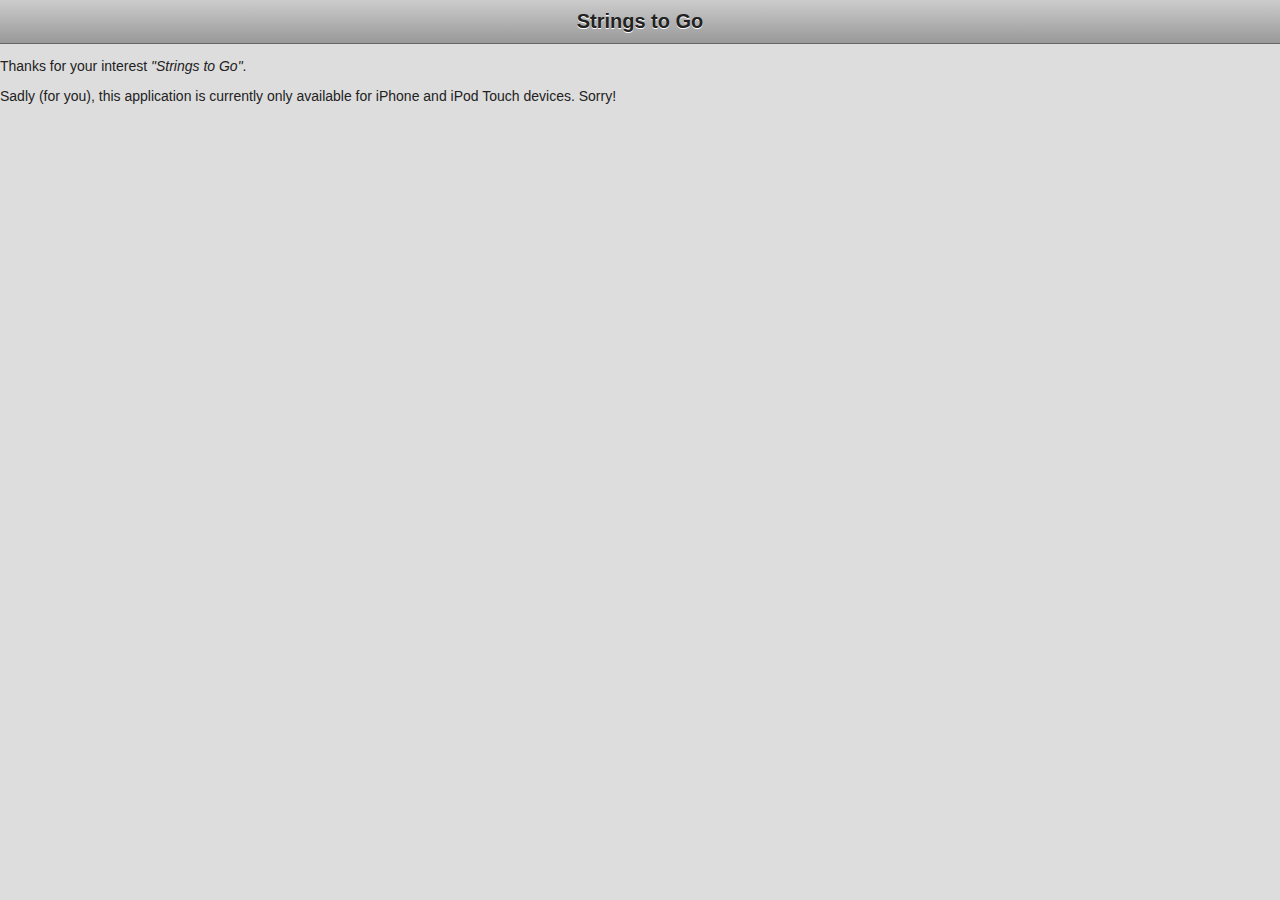
<file: public/index.html>
<html manifest="cache.manifest">
  <head>
    <title>Strings to Go</title>
    <meta name="viewport" content="user-scalable=no, width=device-width" />
    <meta name="apple-mobile-web-app-capable" content="yes" />
    <link rel="stylesheet" href="stylesheets/strings.css" type="text/css" media="screen" />
    <script type="text/javascript" src="javascripts/jquery.js"></script>
    <script type="text/javascript" src="javascripts/strings.js"></script>
  </head>
  <body>
    <div id="header"><h1>Strings to Go</h1></div>
    <div id="container">
    </div>
  </body>
</html>
</file>
<file: public/stylesheets/strings.css>
body {
  background-color: #ddd;
  color: #222;
  font-family: Helvetica;
  font-size: 14px;
  margin: 0;
  padding: 0;
}

#header {
  background-color: #ccc;
  background-image: -webkit-gradient(linear, left top, left bottom, from(#ccc), to(#999));
  border-bottom: 1px solid #666;
}

#header h1 {
  color: #222;
  font-size: 20px;
  font-weight: bold;
  margin: 0 auto;
  padding: 10px 0;
  text-align: center;
  text-shadow: 0px 1px 0px #fff;
  max-width: 160px;
  overflow: hidden;
  white-space: nowrap;
  text-overflow: ellipsis;
}

#header div.leftButton {
  font-weight: bold;
  text-align: center;
  line-height: 28px;
  color: white;
  text-shadow: rgba(0,0,0,0.6) 0px -1px 0px;
  position: absolute;
  top: 7px;
  left: 6px;
  max-width: 50px;
  white-space: nowrap;
  overflow: hidden;
  text-overflow: ellipsis;
  border-width: 0 8px 0 14px;
  -webkit-border-image: url(../images/back_button.png) 0 8 0 14;
  -webkit-tap-highlight-color: rgba(0,0,0,0);
}

#header div.leftButton.clicked {
  -webkit-border-image: url(../images/back_button_clicked.png) 0 8 0 14;
}

#container ul, #container ol {
  list-style: none;
  margin: 10px;
  padding: 0;
}

#container ul li a,
#container ol li {
  background-color: #fff;
  border: 1px solid #999;
  color: #222;
  display: block;
  font-size: 17px;
  font-weight: bold;
  margin-bottom: -1px;
  padding: 12px 10px;
  text-decoration: none;
}

#container ul li:first-child a,
#container ol li:first-child {
  -webkit-border-top-left-radius: 8px;
  -webkit-border-top-right-radius: 8px;
}

#container ul li:last-child a,
#container ol li:last-child {
  -webkit-border-bottom-left-radius: 8px;
  -webkit-border-bottom-right-radius: 8px;
}

#container li .idx {
  color: #999;
  display: table-cell;
  padding: 2px;
}

#container li .step {
  display: table-cell;
  padding: 2px;
}

#container li .comment {
  color: #999;
}

#container li .figure {
  color: #f22;
}

#container li .figure a {
  color: #f22;
}
</file>
